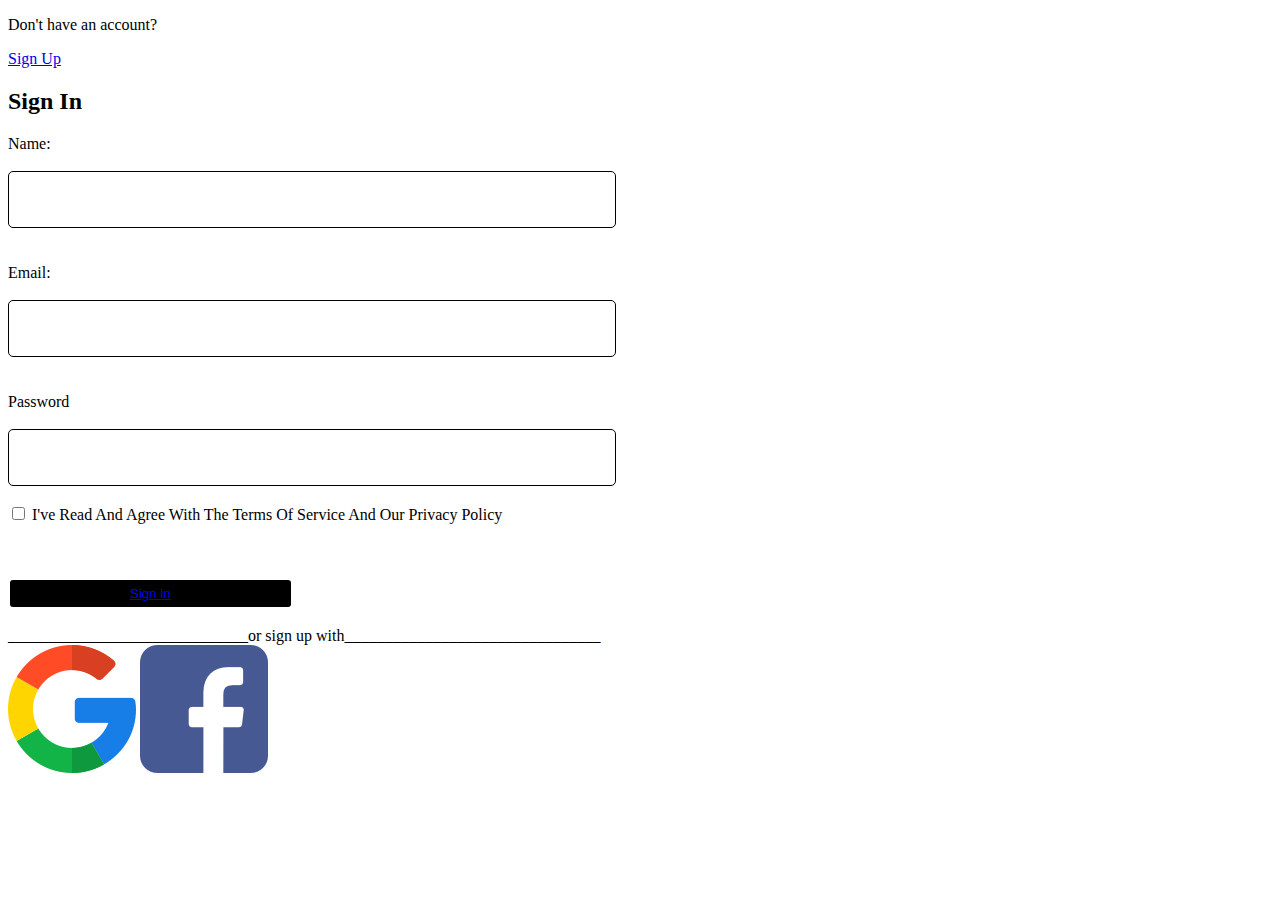
<file: index.html>
<!DOCTYPE html>
<html lang="en">
<head>
    <meta charset="UTF-8">
    <meta name="viewport" content="width=device-width, initial-scale=1.0">
    <title>Document</title>
    <link rel="stylesheet" href="style.css">
</head>
<body>
    <p>Don't have an account?</p><a href="forms.html">Sign Up</a></p>
    <h2>Sign In</h2>
<label for="name">Name:</label> 
<br/>
<br/>
<input name="name" type="text"  required class="input2"/>
<br/>
 <br/>
 <br/>
 <label for="email">Email:</label>
 <br/>
 <br/>
 <input name="email" type="text"  required class="input2"/>
 <br/>
 <br/>
 <br/>
 <label for="password">Password<required/label>
 <br/>
 <br/>
 <input name="password" type="password" required class="input2" />
 <br/>
 <br/>
 <input type="checkbox"/>
 <label for="html">I've Read And Agree With The Terms Of Service And Our Privacy Policy</label>
 <br/>
 <br/>
 <br/>
 <br/>
 <button><a href="table.html">Sign in</a></button>
 <br/>
 <br/>
 ______________________________or sign up with________________________________
 <br/>
 <div id ="button2">
 <img src="google.png" class="google"/>
     <img src="Facebook.png" class="facebook"/> 
    </div>
 </div>
    
</body>
</html>
</file>
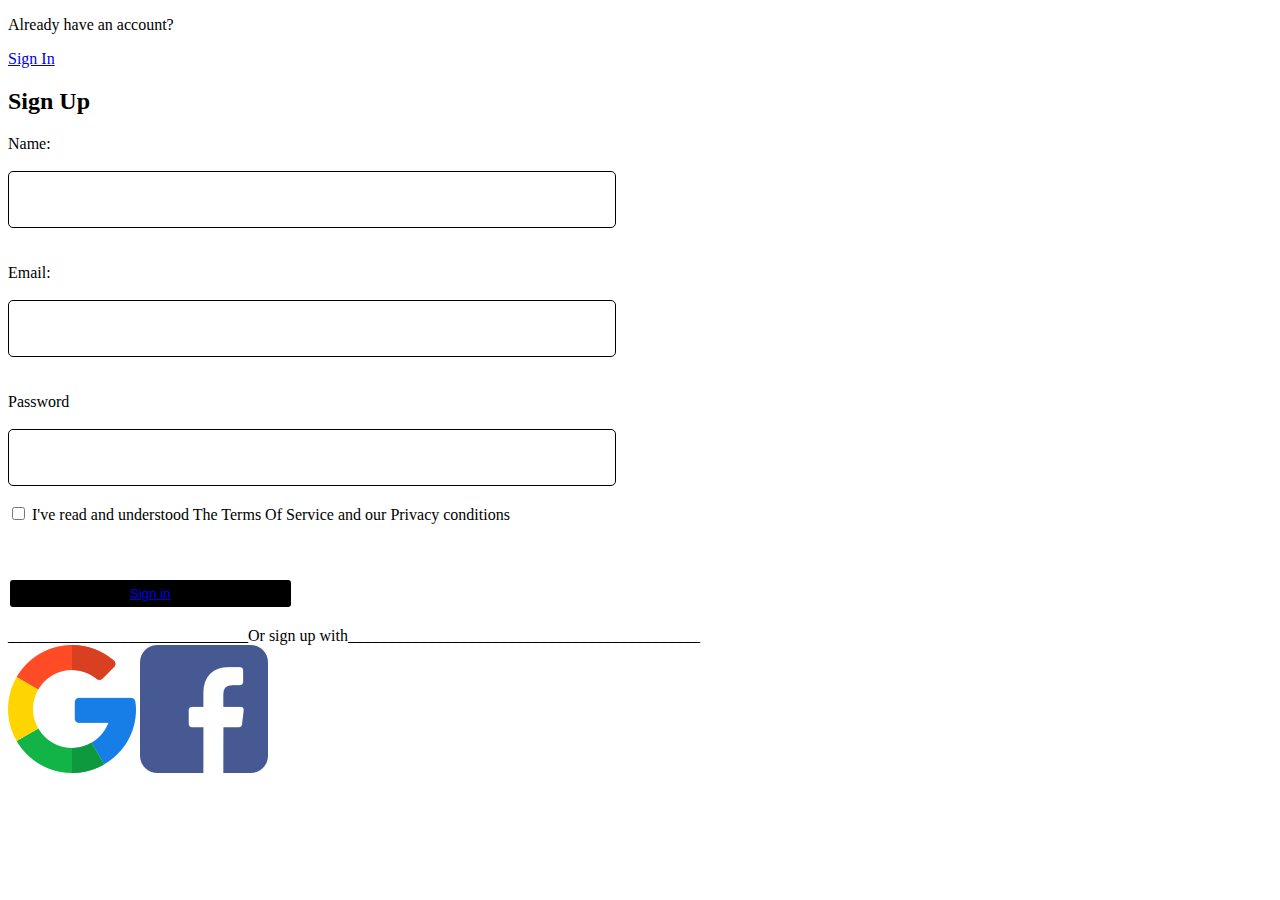
<file: form.html>
<!DOCTYPE html>
<html lang="en">
<head>
    <meta charset="UTF-8">
    <meta name="viewport" content="width=device-width, initial-scale=1.0">
    <title>Document</title>
    <link rel="stylesheet" href="style.css">
</head>
<body>
   
    <div id="container">
    <p>Already have an account?</p><a href="index.html">Sign In</a></p>

    <h2>Sign Up</h2>
    <label for="name">Name:</label> 
    <br/>
    <br/>
    <input name="name" type="text" class="input2"/>
    <br/>
     <br/>
     <br/>
     <label for="email">Email:</label>
     <br/>
     <br/>
     <input name="email" type="text" class="input2"/>
     <br/>
     <br/>
     <br/>
     <label for="password">Password<required/label>
     <br/>
     <br/>
     <input name="password" type="password" class="input2"/>
     <br/>
     <br/>
     <input type="checkbox"/>
     <label for="html">I've read and understood The Terms Of Service  and our Privacy conditions</label>
     <br/>
     <br/>
     <br/>
     <br/>
     <button><a href="index.html">Sign in</a></button>
     <br/>
     <br/>

     ______________________________Or sign up with____________________________________________
     <br/>
     <img src="google.png" class="google"/>
     <img src="Facebook.png" class="facebook"/>   
    
     </div>
</body>
</html>
</file>
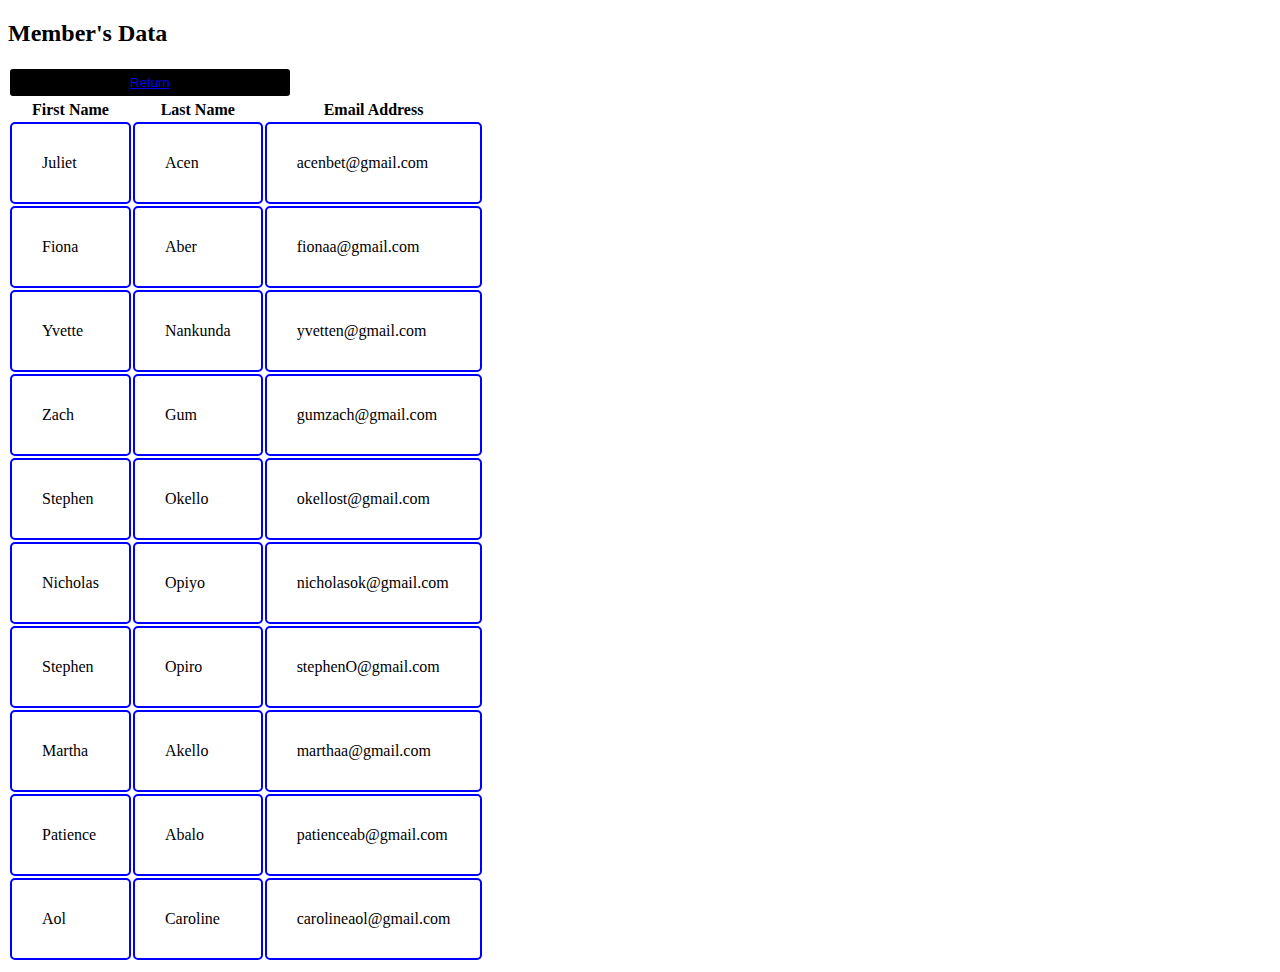
<file: table.html>
<!DOCTYPE html>
<html lang="en">
<head>
    <meta charset="UTF-8">
    <meta name="viewport" content="width=device-width, initial-scale=1.0">
    <title>Table</title>
    <link rel="stylesheet" href="style.css">
</head>
<body>
    
    <h2> Member's Data</h2>
    <table>
    <tr>
    <th>First Name</th>
    <th>Last Name</th>
    <th>Email Address</th>
    </tr>
    <tr>
    <td>Juliet</td>
    <td>Acen</td>
    <td>acenbet@gmail.com</td>
    </tr>
    <tr>
    <td>Fiona</td>
    <td>Aber</td>
    <td>fionaa@gmail.com</td>
     </tr>
    <tr>
    <td>Yvette</td>
    <td>Nankunda</td>
    <td>yvetten@gmail.com</td>
  </tr>
  <tr>
    <td>Zach</td>
    <td>Gum</td>
    <td>gumzach@gmail.com</td>

  </tr>
  <tr>
    <td>Stephen</td>
    <td>Okello</td>
    <td>okellost@gmail.com</td>
  </tr>
  <tr>
    <td>Nicholas</td>
    <td>Opiyo</td>

    <td>nicholasok@gmail.com</td>
  </tr>
  <tr>
    <td>Stephen</td>
    <td>Opiro</td>
    <td>stephenO@gmail.com</td>
  </tr>
  <tr>
    <td>Martha</td>
    <td>Akello</td>
    <td>marthaa@gmail.com</td>
  </tr>
  <tr>
    <td>Patience</td>
    <td>Abalo</td>
    <td>patienceab@gmail.com</td>
  </tr>
  <tr>
    <td>Aol</td>
    <td>Caroline</td>
    <td>carolineaol@gmail.com</td>
  </tr>
  <tr>
    <button><a href="form.html">Return</a></button>
  
</table>


</body>
</html>
</file>
<file: style.css>
#table th, td  {
    
        border: 2px solid blue;
        border-radius: 5px;
        padding: 30px;
        align-self: center;

}
#form {
    border: solid 3px;
    margin:0 auto;
    width: 40%;
    padding: 20px;
    
}
.input2{
    padding: 20px 50px;
    border-radius: 5px;
    border: solid 1px;
    width: 40%;
}
button{
    padding: 6px 120px;
    border: solid 2px;
    background-color: black;
    border-radius: 5px;
    color: white;}
</file>
